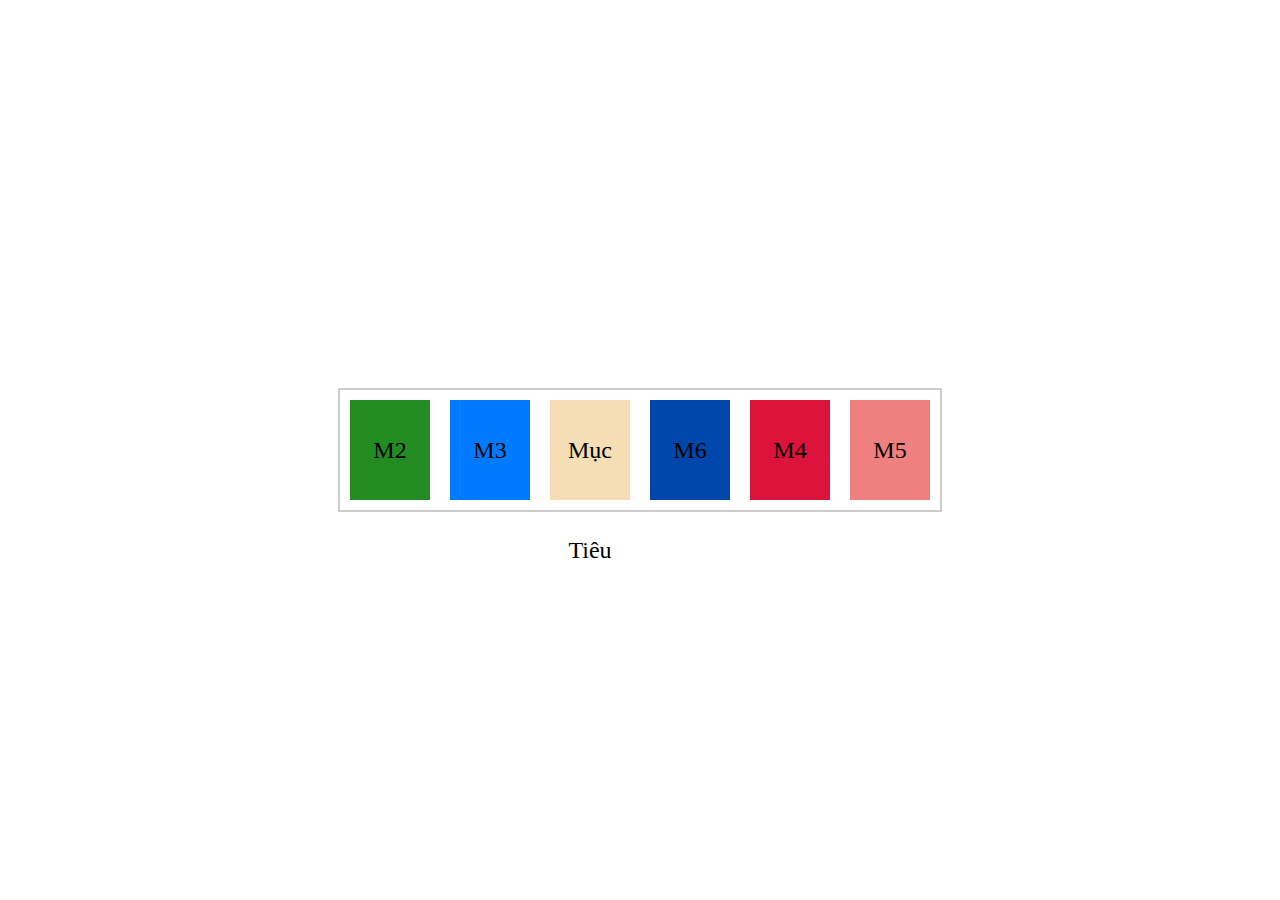
<file: day3/bt4/index.html>
<!DOCTYPE html>
<html lang="en">
<head>
    <meta charset="UTF-8">
    <meta name="viewport" content="width=device-width, initial-scale=1.0">
    <title>Document</title>
    <link rel="stylesheet" href="style.css">
</head>
<body>
    <div class="container">
        <div class="box green-dark">M2</div>
        <div class="box blue">M3</div>
        <div class="box beige">Mục Tiêu</div>
        <div class="box blue-dark">M6</div>
        <div class="box red">M4</div>
        <div class="box pink">M5</div>
    </div>
</body>
</html>
</file>
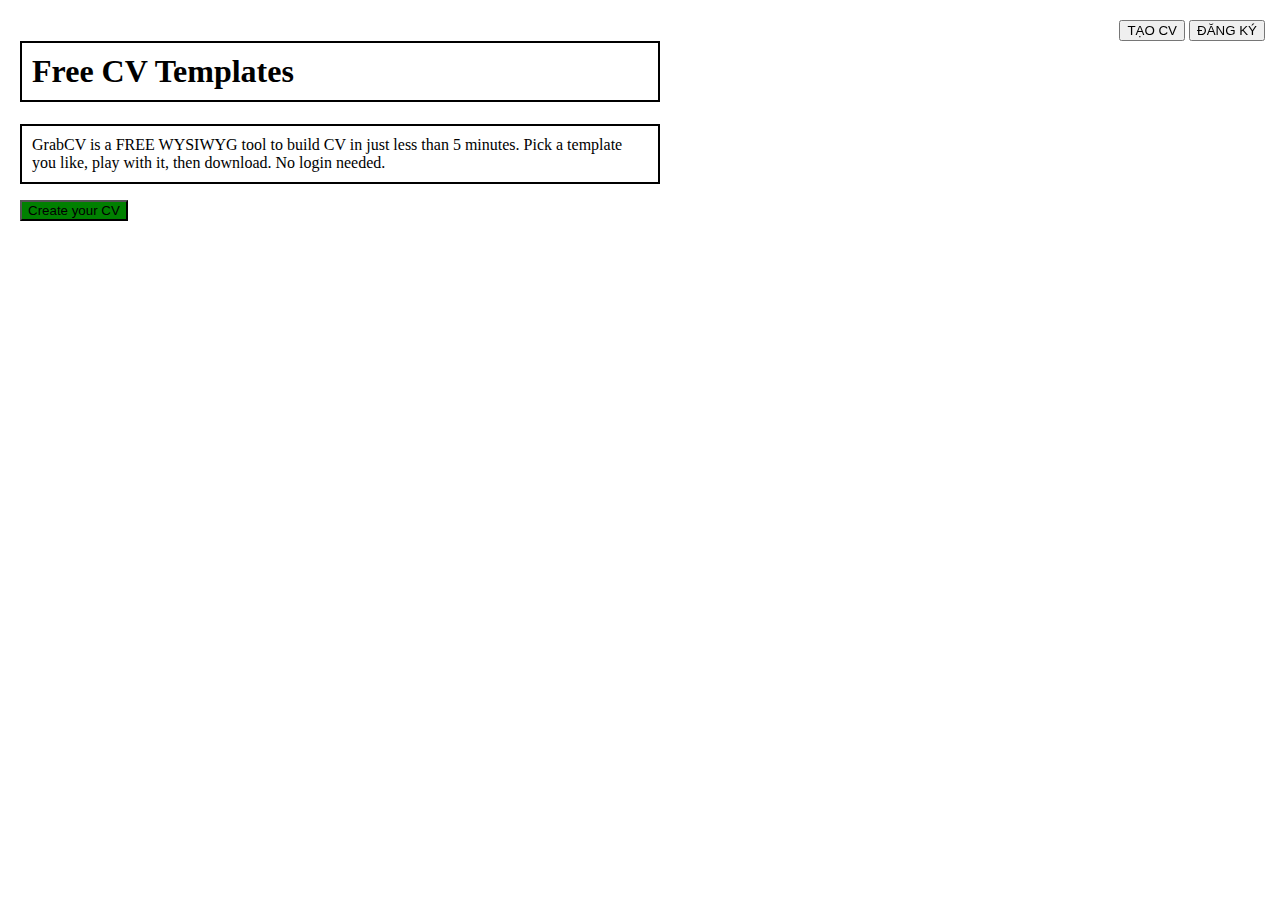
<file: day3/bt5/index.html>
<!DOCTYPE html>
<html lang="en">
<head>
    <meta charset="UTF-8">
    <meta name="viewport" content="width=device-width, initial-scale=1.0">
    <title>Document</title>
    <link rel="stylesheet" href="style.css">
</head>
<body>
    <div class="container">
        <div class="cv">
            <div class="header">
                <button class="create-cv1">TẠO CV</button>
        <button class="sign-up">ĐĂNG KÝ</button>
            </div>
            <h1>Free CV Templates</h1>
            <p>GrabCV is a FREE WYSIWYG tool to build CV in just less than 5 minutes. Pick a template you like, play with it, then download. No login needed.</p>
            <button class="create-cv">Create your CV</button>
        </div>
        
    </div>
</body>
</html>
</file>
<file: day3/bt4/style.css>
body {

    display: flex;
    justify-content: center;
    align-items: center;
    height: 100vh;
    margin: 0;
}

.container {
    display: flex;
    border: 2px solid #ccc;
}

.box {
    width: 80px;
    height: 100px;
    margin: 10px;
    text-align: center;
    line-height: 100px;
    font-size: 24px;
}



.green-dark {
    background-color: #228B22;
}

.blue {
    background-color: #007bff;
}

.blue-dark {
    background-color: #0047AB;
}

.beige {
    background-color: #F5DEB3;
}

.red {
    background-color: #DC143C;
}

.pink {
    background-color: #F08080;
}
</file>
<file: day3/bt5/style.css>
body {
    margin: 0;

}

.container {
    display: flex;
    height: 100vh;
}

.cv {
    padding: 20px;
    width: 50%;
}
.create-cv {
    background-color: green;
  }
  h1, p {
    border: 2px solid black;
    padding: 10px;
  }
  .header{
    right:15px;
    position:fixed
  }
</file>
